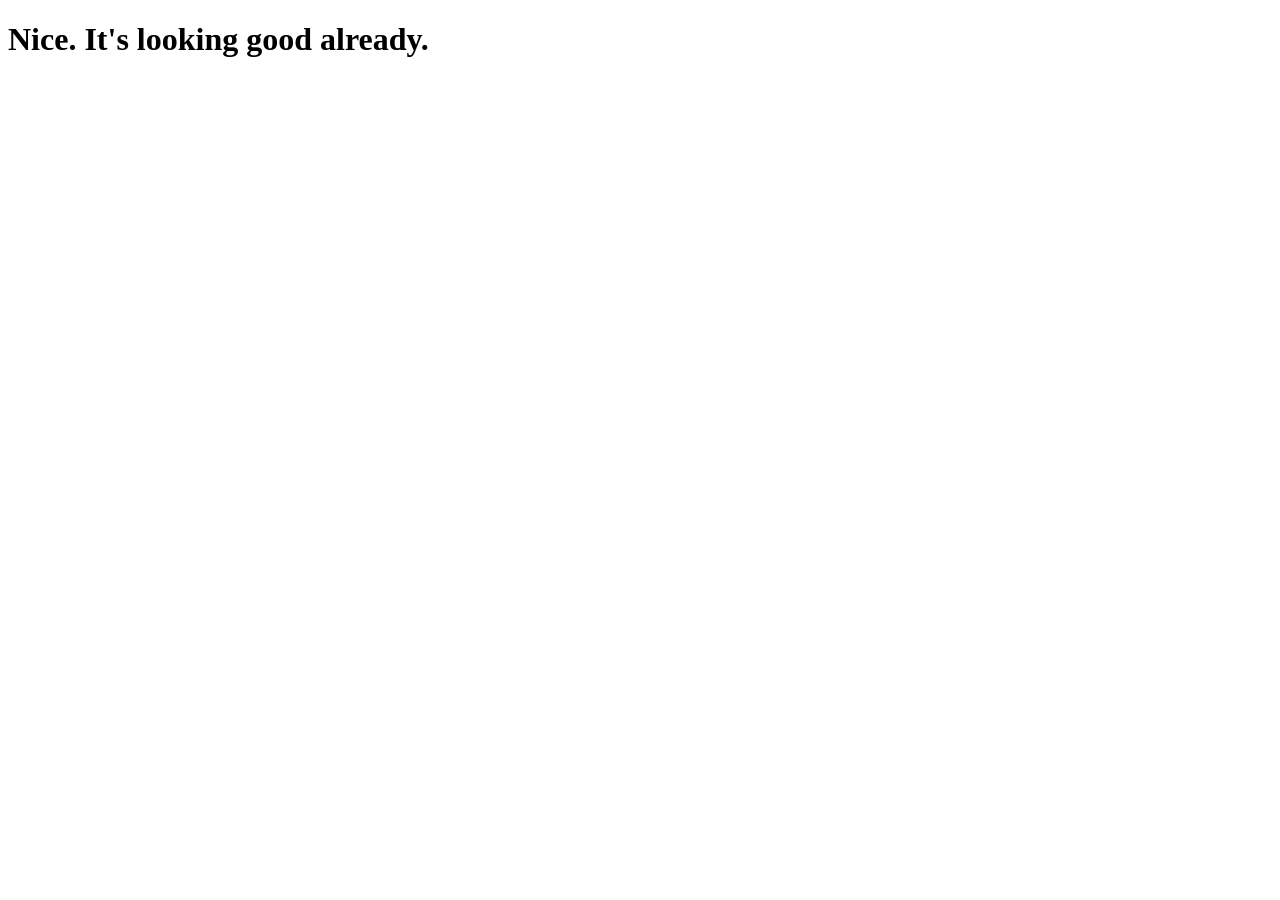
<file: content/index.html>
<!DOCTYPE html>
<html lang="en">
  <head>
    <meta charset="UTF-8" />
    <meta name="viewport" content="width=device-width, initial-scale=1.0" />
    <meta http-equiv="X-UA-Compatible" content="ie=edge" />
    <title>Document</title>
  </head>
  <body>
    <h1>Nice. It's looking good already.</h1>
  </body>
</html>
</file>
